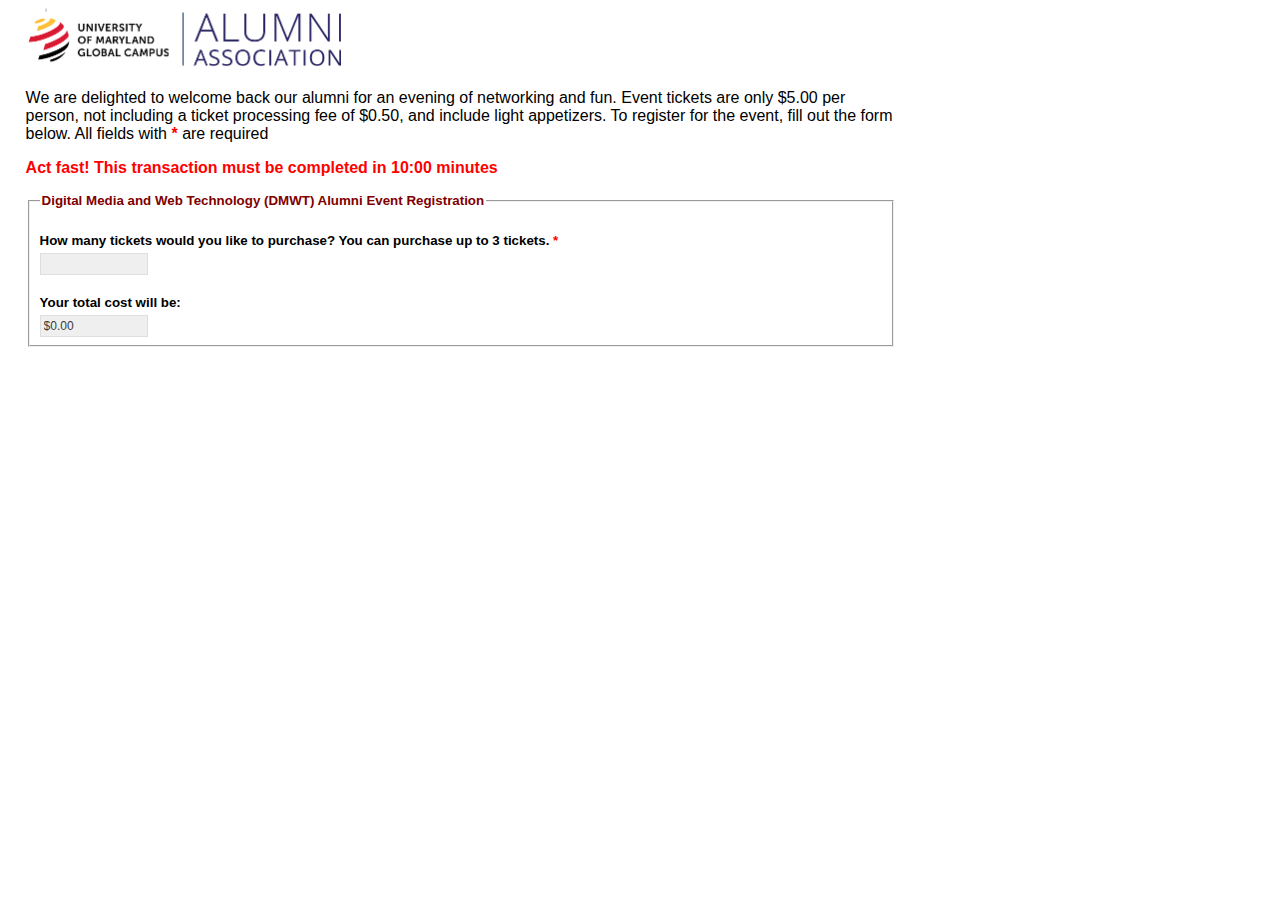
<file: index.html>
<!DOCTYPE html>
<!--
		Your Name: <Enter Your Name>
		Last Modified Date: <Enter The Date in mm/dd/yyyy format>
		File: event_registration.html
		File Description: <Enter a brief paragraph to describe the purpose of this file>
-->
<html lang="en">
<head>
    <title>DMWT Alumni Event Registration</title>
	<meta charset="utf-8">
	<link rel="stylesheet" type="text/css" href="css/style.css">
</head>
<body>
	<header>
		<img src="img/logo.png" width="315" height="62" alt="dwmt alumni logo">
	</header>
	<main>
		<div>
			<div>
				<p id="tagline">We are delighted to welcome back our alumni for an evening of networking and fun. Event tickets are only $5.00 per person, not including a ticket processing fee of $0.50, and include light appetizers. To register for the event, fill out the form below. All fields with <span class="required">*</span> are required</p>
			</div>
	
			<div>
				<p id="transactionTimer">Act fast! This transaction must be completed in <span id="timer">10:00</span> minutes</p>
			</div>	
			<div>
				<!--Form action = FormMail.pl-->
				<form id="contact" action="FormMail.pl" method="post">
					<fieldset>
						<legend>Digital Media and Web Technology (DMWT) Alumni Event Registration</legend>
				
						<label for="numTickets">How many tickets would you like to purchase? You can purchase up to 3 tickets. <span class="required">*</span></label>
						<input type="text" id="numTickets" name="numTickets" class="small" maxlength="3">
						<span id="msgTickets" class="error"></span>
					
						<label for="totalCost">Your total cost will be: </label>
						<input type="text" id="totalCost" name="totalCost" class="small" value="$0.00" readonly>

						<div id="contactInformation">
							<label for="name">Name <span class="required">*</span></label>
							<input type="text" id="name" name="name" maxlength="100">
							<span id="msgname" class="error"></span>
				
							<label for="email">E-Mail Address <span class="required">*</span></label>
							<input type="email" id="email" name="address" maxlength="60">
							<span id="msgemail" class="error"></span>
						
							<div class="actionButtons">
								<input type="submit" name="submit" id="submit" value="Purchase Tickets">
								<input type="reset" name="reset" id="reset" value="Reset">
							</div>
						</div>
					</fieldset>
				</form>
			</div>
		</div>
	</main>
	<script type="module" src="js/app.js"></script>
</body>
</html>
</file>
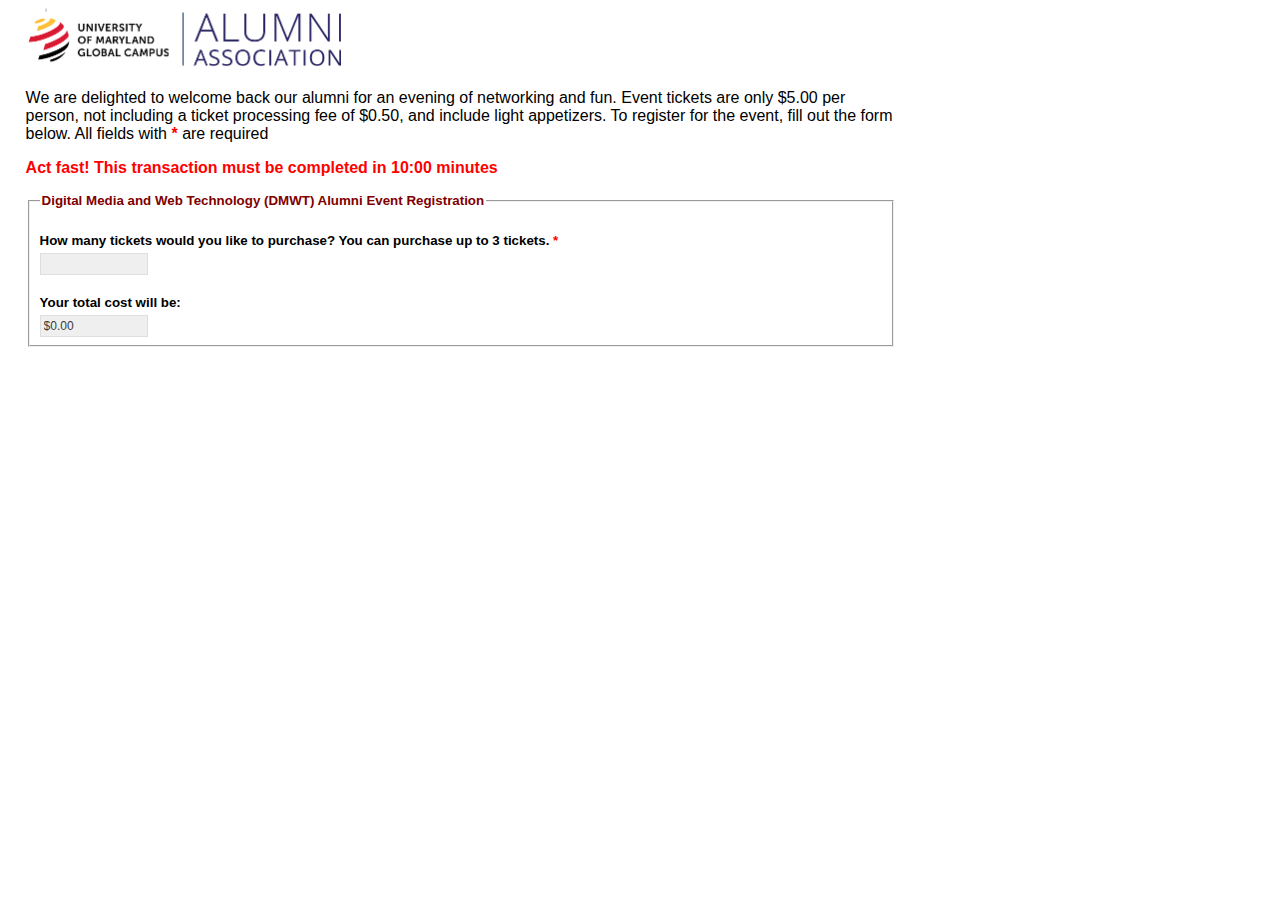
<file: event_registration.html>
<!DOCTYPE html>
<!--
		Your Name: <Enter Your Name>
		Last Modified Date: <Enter The Date in mm/dd/yyyy format>
		File: event_registration.html
		File Description: <Enter a brief paragraph to describe the purpose of this file>
-->
<html>
<head>
    <title>DMWT Alumni Event Registration</title>
	<meta charset="utf-8" />
	<link rel="stylesheet" type="text/css" href="style.css">
</head>
<body>
	<header>
		<img src="logo.png" width="315" height="62">
	</header>
	<article>
		<section>
			<p id="tagline">We are delighted to welcome back our alumni for an evening of networking and fun. Event tickets are only $5.00 per person, not including a ticket processing fee of $0.50, and include light appetizers. To register for the event, fill out the form below. All fields with <span class="required">*</span> are required</p>
		</section>
	
		<section>
			<p id="transactionTimer">Act fast! This transaction must be completed in <span id="timer">10:00</span> minutes</p>
		</section>
	
		<section>
			<!--Form action = FormMail.pl-->
			<form id="contact" action="FormMail.pl" method="post">
				<fieldset>
					<legend>Digital Media and Web Technology (DMWT) Alumni Event Registration</legend>
				
					<label for="lastnum">How many tickets would you like to purchase? You can purchase up to 3 tickets. <span class="required">*</span></label>
					<input type="text" id="numTickets" name="numTickets" class="small" maxlength="3" />
					<span id="msgTickets" class="error"></span>
					
					<label for="totalCost">Your total cost will be: </label>
					<input type="text" id="totalCost" name="totalCost" class="small" value="$0.00" readonly/>

					<div id="contactInformation">
						<label for="name">Name <span class="required">*</span></label>
						<input type="text" id="name" name="name" maxlength="100" />
						<span id="msgname" class="error"></span>
				
						<label for="address">E-Mail Address <span class="required">*</span></label>
						<input type="email" id="email" name="address" maxlength="60" />
						<span id="msgemail" class="error"></span>
						
						<div class="actionButtons">
							<!--onclick="completePurchase();"-->
							<input type="submit" name="submit" id="submit" value="Purchase Tickets" />
							<input type="reset" name="reset" id="reset" value="Reset" />
						</div>
					</div>
				</fieldset>
			</form>
		</section>
	</article>
	<script type="module" src="event_registration.js"></script>
</body>
</html>
</file>
<file: css/style.css>
body {
	margin-left: 2%;
	margin-right: 30%;
	font-family: Verdana, Arial, Helvetica, sans-serif;
	font-size: 10pt;
	color: #000000;
	background-color: #ffffff;
}

legend {
	font-weight: bold; font-size: 10pt; color: maroon; font-style: normal; font-family: Verdana, Arial, Helvetica, sans-serif
}

label {
	font-weight: bold;
	display:block;
	margin-top:20px;
}

input {
	background:#efefef;
	border:1px solid #dedede;
	padding:3px;
	margin-top:5px;
	font-size:0.9em;
	color:#3a3a3a;
}

#contact input {
	width:300px;		
}

#contact input.small {
	width:100px;		
}

#tagline {
	font-size: 16px;
}

#transactionTimer {
	color: #ff0000;
	font-size: 16px;
	font-weight: bold;
}
		
input#submit, input#reset, input#clear {
	width: 130px;
	border: none;
	cursor: pointer;
	font-weight: bold;
}
		
input#submit {
	background-color: darkblue;
	color: white;
}

span.error, span.required {
	font-weight: bold;
	color: red;
}
	
#contactInformation {
	display: none;
}
	
.actionButtons {
	display: block;
	margin-top: 20px;
}
</file>
<file: style.css>
body {
	margin-left: 2%;
	margin-right: 30%;
	font-family: Verdana, Arial, Helvetica, sans-serif;
	font-size: 10pt;
	color: #000000;
	background-color: #ffffff;
}

legend {
	font-weight: bold; font-size: 10pt; color: maroon; font-style: normal; font-family: Verdana, Arial, Helvetica, sans-serif
}

label {
	font-weight: bold;
	display:block;
	margin-top:20px;
}

input {
	background:#efefef;
	border:1px solid #dedede;
	padding:3px;
	margin-top:5px;
	font-size:0.9em;
	color:#3a3a3a;
}

#contact input {
	width:300px;		
}

#contact input.small {
	width:100px;		
}

section p#tagline {
	font-size: 16px;
}

section p#transactionTimer {
	color: #ff0000;
	font-size: 16px;
	font-weight: bold;
}
		
input#submit, input#reset, input#clear {
	width: 130px;
	border: none;
	cursor: pointer;
	font-weight: bold;
}
		
input#submit {
	background-color: darkblue;
	color: white;
}

span.error, span.required {
	font-weight: bold;
	color: red;
}
	
div#contactInformation {
	display: none;
}
	
div.actionButtons {
	display: block;
	margin-top: 20px;
}
</file>
